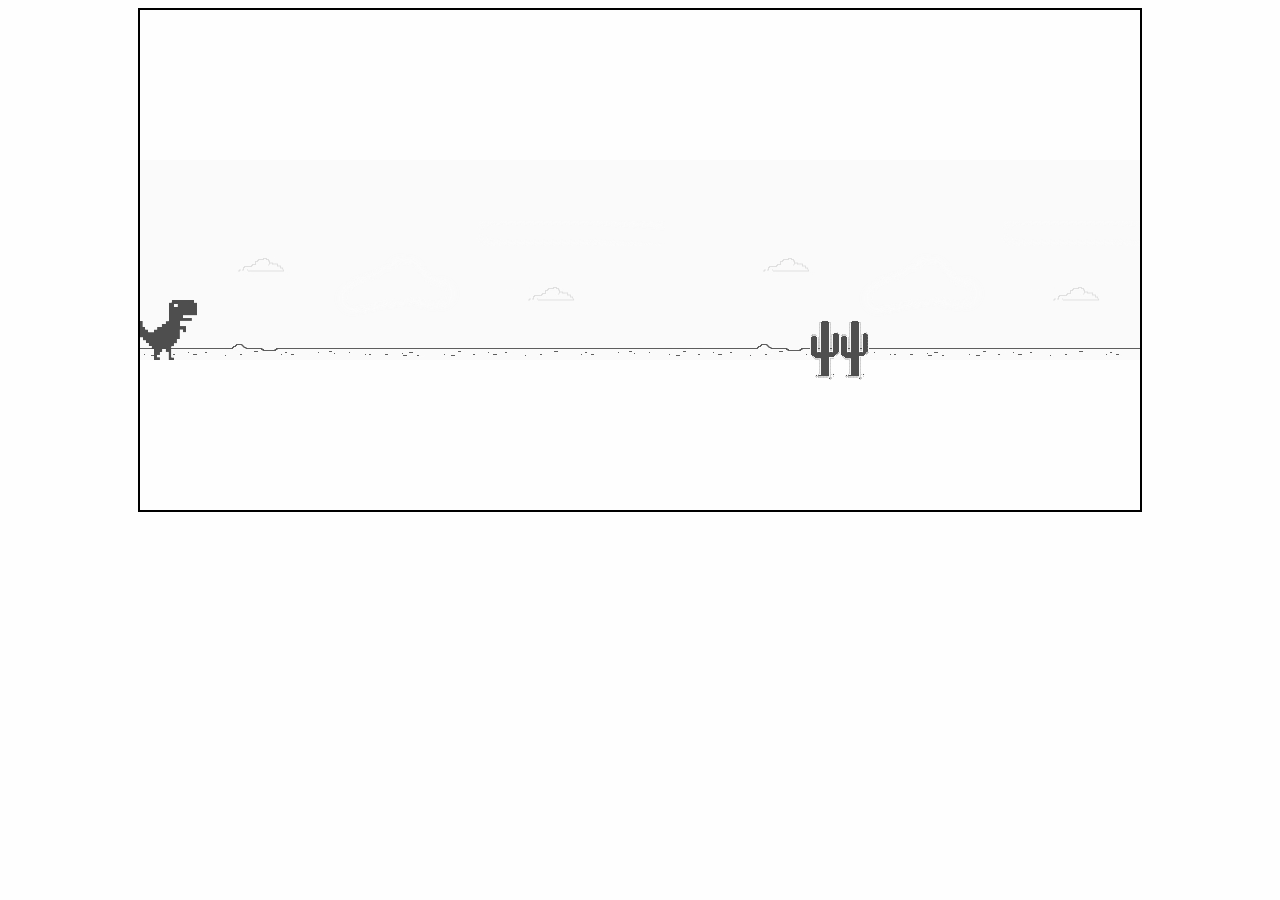
<file: Projeto_02_Dinossauro/index.html>
<!DOCTYPE html>
<html lang="pt-br">
<head>
    <meta charset="UTF-8">
    <meta http-equiv="X-UA-Compatible" content="IE=edge">
    <meta name="viewport" content="width=device-width, initial-scale=1.0">
    <link rel="stylesheet" href="./style.css">
    <title>Dino Game</title>
</head>
<body>
    <div class="game">
        <div class="background">
            <div class="dino"></div>
        </div>
    </div>
    <script src="./script.js" charset="UTF-8" defer></script>
</body>
</html>
</file>
<file: Projeto_02_Dinossauro/style.css>
body {
    background: #fefefe;
}

.game{
    width: 1000px;
    height: 500px;
    border: solid 2px black;
    margin: 0 auto;
    display: flex;
    align-items: center;
    overflow: none;
}

.dino{
    width: 60px;
    height: 60px;
    background: url('./assets/dino.png');
    position: absolute;
    bottom: 0;
}

.cactus{
    position: absolute;
    width: 60px;
    height: 60px;
    bottom: -20px;
    background: url('./assets/cactus.png');
}

.gameover,
.score{
    text-align: center;
    color: #666666;
    margin-top: 50px;
    font-family: Arial;
}


@keyframes slideright {
    from {
        background-position: 70000%;
    }
    to {
        background-position: 0%;
    }
  }

  .background {
    position: relative;
    bottom: 0px;
    background-image: url('./assets/background.png');
    background-repeat: repeat-x;
    animation: slideright 600s infinite linear;
    -webkit-animation: slideright 600s infinite linear;
    width: 100%;
    height: 200px;
  }
</file>
